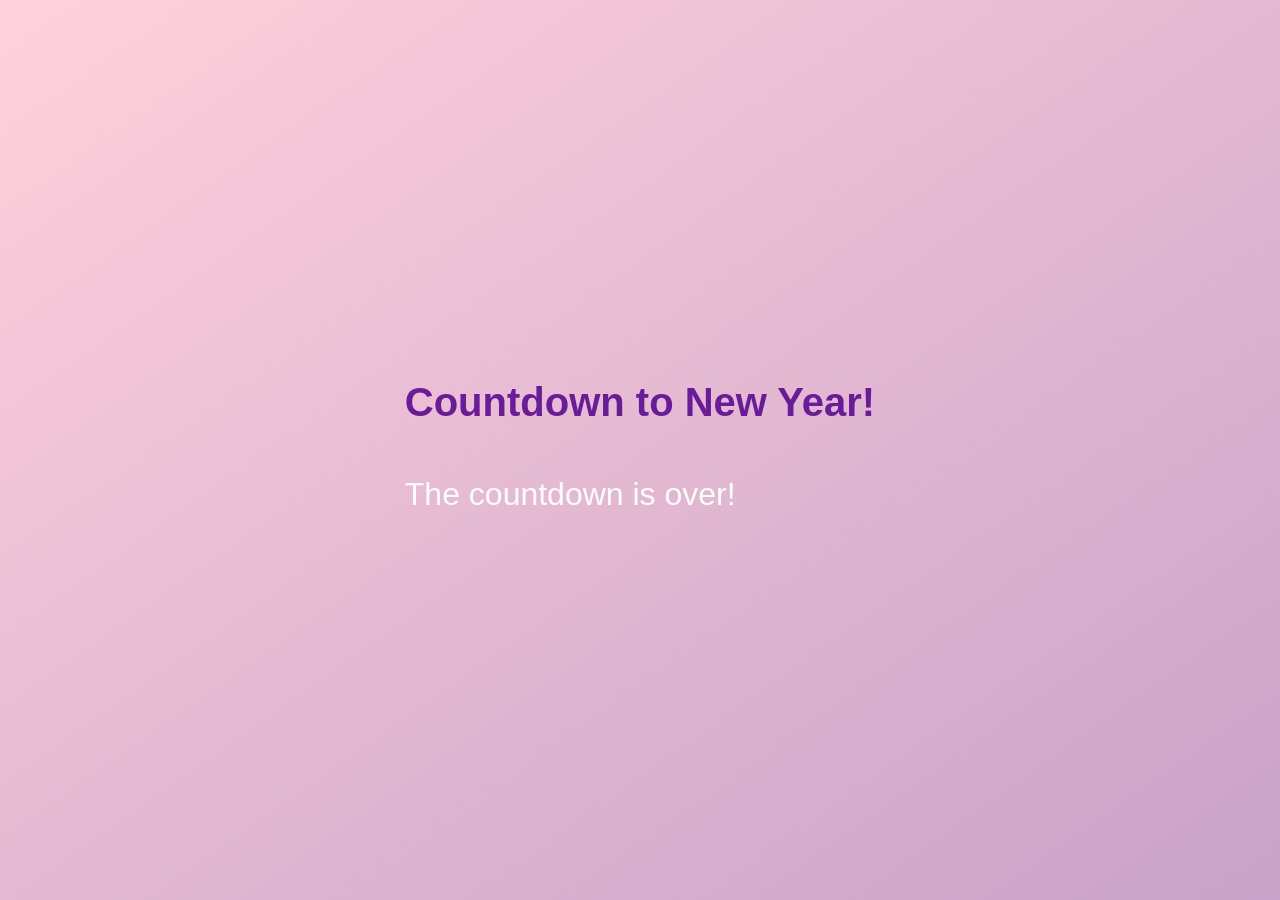
<file: index.html>
<!DOCTYPE html>
<html lang="en">
<head>
  <meta charset="UTF-8">
  <meta name="viewport" content="width=device-width, initial-scale=1.0">
  <title>Countdown Timer</title>
  <link rel="stylesheet" href="index.css">
  <script src="https://cdnjs.cloudflare.com/ajax/libs/gsap/3.12.1/gsap.min.js"></script>
</head>
<body>
    <div class="countdown-container">
    <h1 class="heading">Countdown to New Year!</h1>
    <div id="countdown">
      <div class="time-section">
        <span id="days" class="count-number">0</span>
        <p id="days-label">Days</p>
      </div>
      <div class="time-section">
        <span id="hours" class="count-number">0</span>
        <p id="hours-label">Hours</p>
      </div>
      <div class="time-section">
        <span id="minutes" class="count-number">0</span>
        <p id="minutes-label">Minutes</p>
      </div>
      <div class="time-section">
        <span id="seconds" class="count-number">0</span>
        <p id="seconds-label">Seconds</p>
      </div>
    </div>
  </div>
  <script src="index.js"></script>
</body>
</html>
</file>
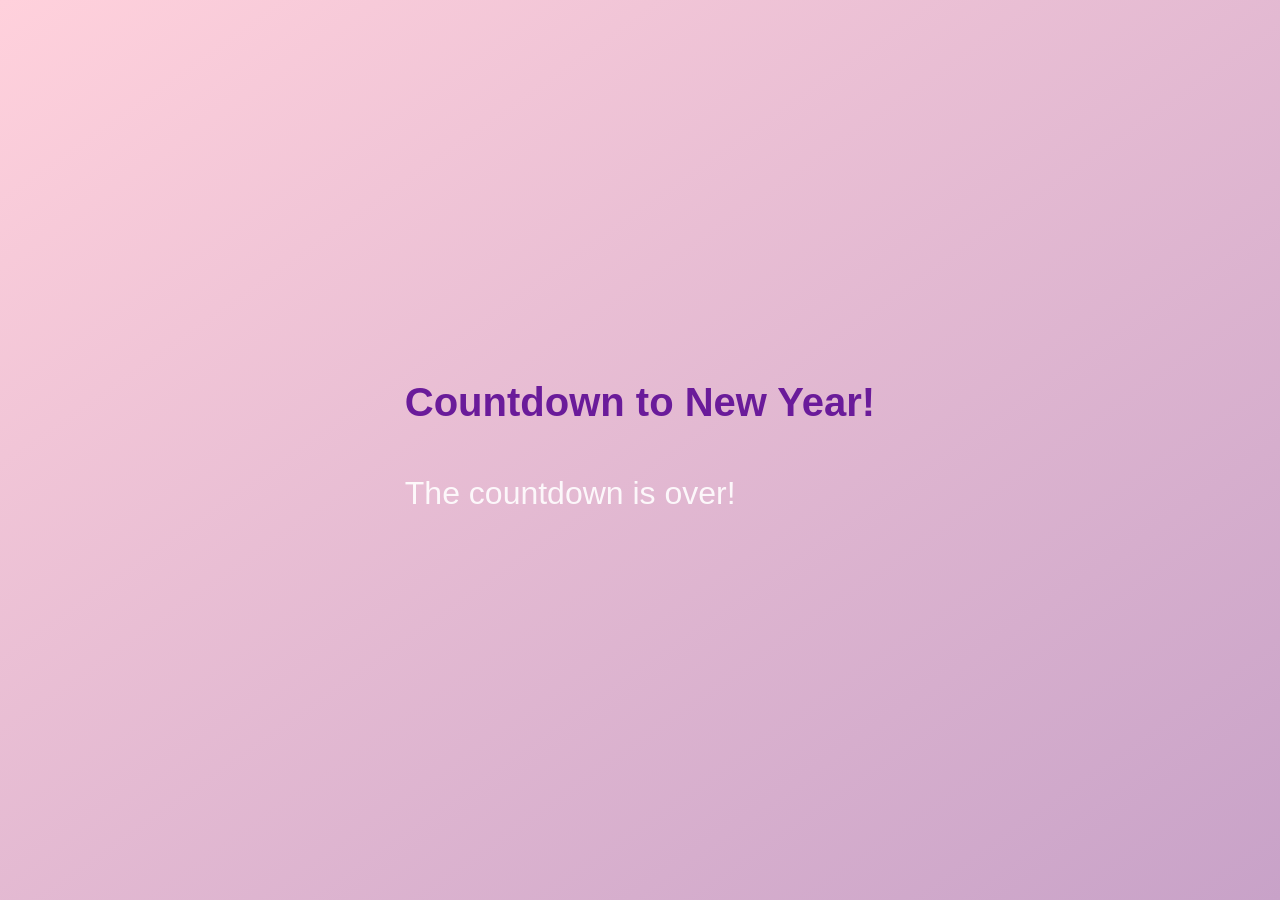
<file: src/index.html>
<!DOCTYPE html>
<html lang="en">
<head>
  <meta charset="UTF-8">
  <meta name="viewport" content="width=device-width, initial-scale=1.0">
  <title>Countdown Timer</title>
  <link rel="stylesheet" type="text/css" href="index.css">
  <script src="https://cdnjs.cloudflare.com/ajax/libs/gsap/3.12.1/gsap.min.js"></script>
</head> 
<body>
    <div class="countdown-container">
    <h1 class="heading">Countdown to New Year!</h1>
    <div id="countdown">
      <div class="time-section">
        <span id="days" class="count-number">0</span>
        <p id="days-label">Days</p>
      </div>
      <div class="time-section">
        <span id="hours" class="count-number">0</span>
        <p id="hours-label">Hours</p>
      </div>
      <div class="time-section">
        <span id="minutes" class="count-number">0</span>
        <p id="minutes-label">Minutes</p>
      </div>
      <div class="time-section">
        <span id="seconds" class="count-number">0</span>
        <p id="seconds-label">Seconds</p>
      </div>
    </div>
  </div>
  <script src="index.js"></script>
</body>
</html>
</file>
<file: index.css>
/* style.css */

body {
    display: flex;
    justify-content: center;
    align-items: center;
    height: 100vh;
    margin: 0;
    background: linear-gradient(to bottom right, #ffd1dc, #c8a2c8); /* Pastel pink to violet */
    font-family: Arial, sans-serif;
    color: white;
  }
  
  .countdown-container {
    text-align: center;
  }
  
  h1.heading {
    margin-bottom: 20px;
    font-size: 2.5em;
    color: #6a1b9a; /* Deep violet to match pastel theme */
  }
  
  #countdown {
    display: flex;
    gap: 20px;
    font-size: 2em;
  }
  
  .time-section {
    background: rgba(255, 255, 255, 0.3);
    padding: 20px;
    border-radius: 10px;
    display: inline-flex;
    flex-direction: column;
    align-items: center;
    justify-content: center;
    width: 100px; /* Fixed width for uniform size */
    box-shadow: 0 4px 15px rgba(0, 0, 0, 0.1);
  }
  
  .count-number {
    font-size: 3em;
    color: #5a3d5c;
  }
  
  .time-section p {
    margin: 0;
    color: #5a3d5c;
  }
</file>
<file: src/index.css>
/* style.css */

body {
    display: flex;
    justify-content: center;
    align-items: center;
    height: 100vh;
    margin: 0;
    background: linear-gradient(to bottom right, #ffd1dc, #c8a2c8); /* Pastel pink to violet */
    font-family: Arial, sans-serif;
    color: white;
  }
  
  .countdown-container {
    text-align: center;
  }
  
  h1.heading {
    margin-bottom: 20px;
    font-size: 2.5em;
    color: #6a1b9a; /* Deep violet to match pastel theme */
  }
  
  #countdown {
    display: flex;
    gap: 20px;
    font-size: 2em;
  }
  
  .time-section {
    background: rgba(255, 255, 255, 0.3);
    padding: 20px;
    border-radius: 10px;
    display: inline-flex;
    flex-direction: column;
    align-items: center;
    justify-content: center;
    width: 100px; /* Fixed width for uniform size */
    box-shadow: 0 4px 15px rgba(0, 0, 0, 0.1);
  }
  
  .count-number {
    font-size: 3em;
    color: #5a3d5c;
  }
  
  .time-section p {
    margin: 0;
    color: #5a3d5c;
  }
</file>
